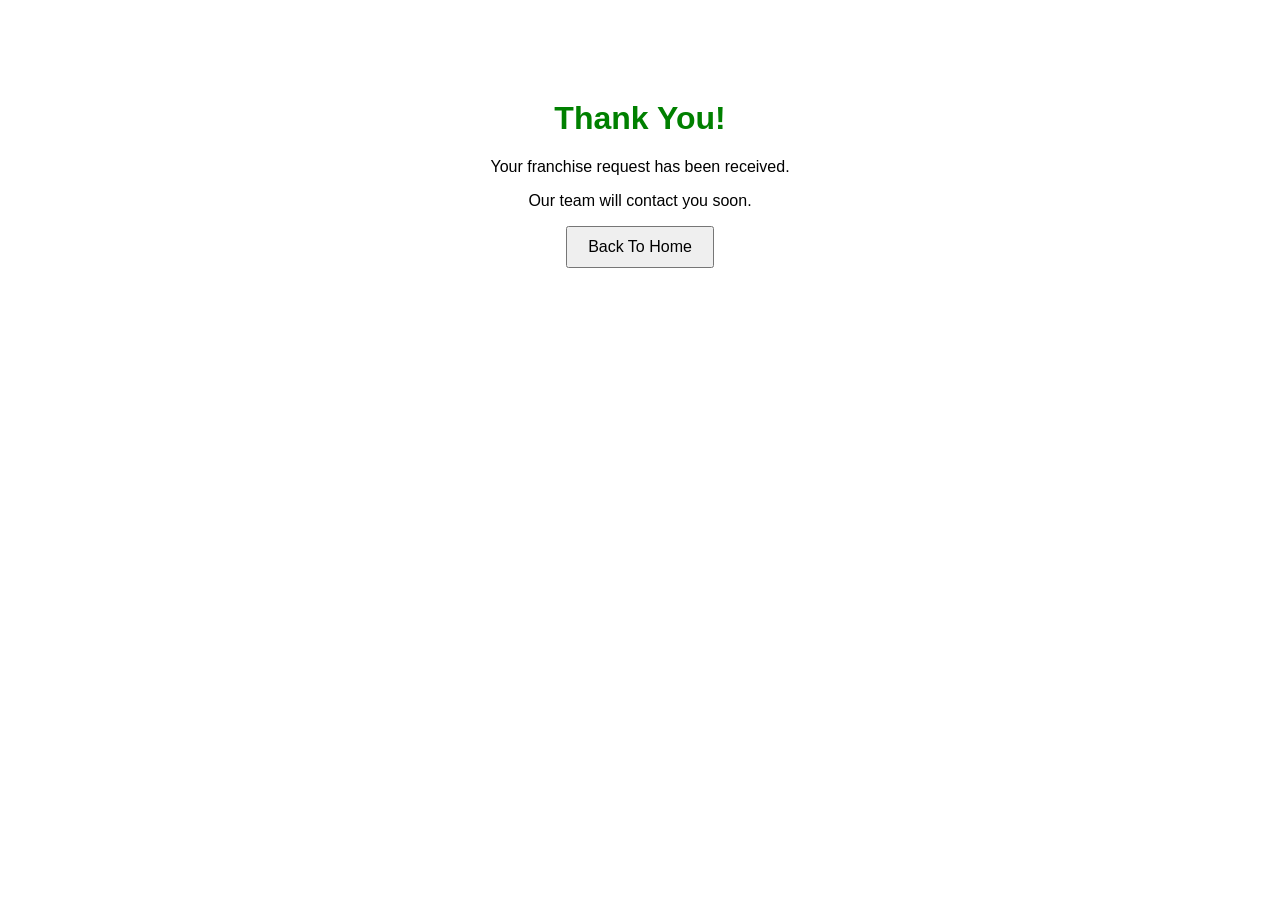
<file: Thankyou.html>
<!DOCTYPE html>
<html>
<head>
<title>Thank You</title>
<style>
body{
font-family: Arial;
text-align:center;
margin-top:100px;
}

h1{
color:green;
}

button{
padding:10px 20px;
font-size:16px;
}
</style>
</head>

<body>

<h1>Thank You!</h1>
<p>Your franchise request has been received.</p>
<p>Our team will contact you soon.</p>

<a href="index.html">
<button>Back To Home</button>
</a>

</body>
</html>
</file>
